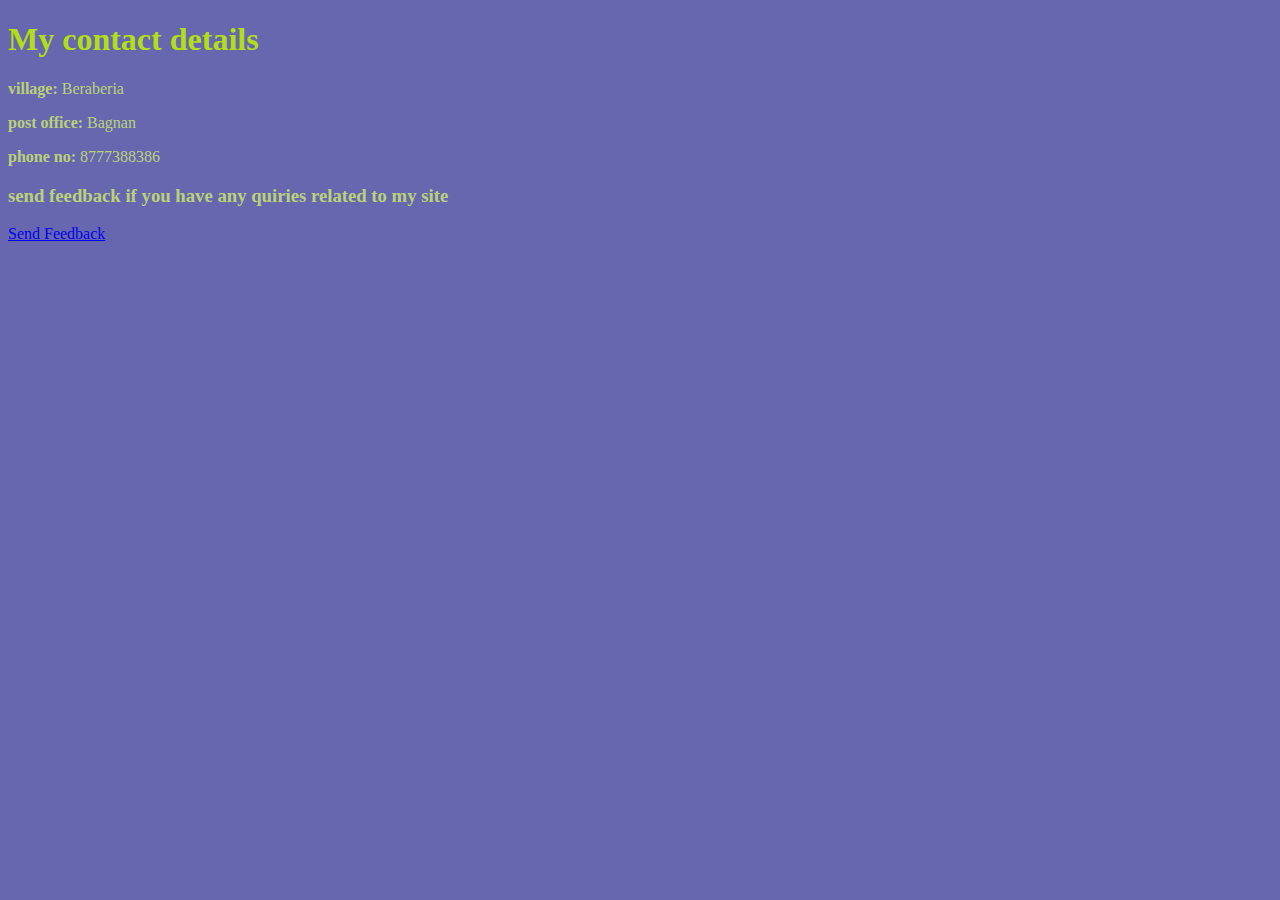
<file: contact-me.html>
<!DOCTYPE html>
<html>

<head>
  <meta charset="utf-8">
  <link rel="stylesheet" href="style.css">
  <title>contact me</title>
</head>

<body>
  <h1>My contact details</h1>
  <p><b>village:</b> Beraberia</p>
  <p><b>post office:</b> Bagnan</p>
  <p><b>phone no:</b> 8777388386</p>

  <!-- <h3>Send e-mail if you want to contact with me via email:</h3>
  <form action="mailto:srijayayan1262000@gmail.com" method="post" enctype=”multipart/form-data” name=”EmailForm”>
  Name:<br>
  <input type="text" name="name"><br>
  E-mail:<br>
  <input type="text" name="mail"><br>
  Comment:<br>
  <input type="text" name="comment" size="50"><br><br>
  <input type="submit" value="Send">
  <input type="reset" value="Reset">
  </form>

  <br>-->

<strong><h3 class="contact">send feedback if you have any quiries related to my site</h3></strong>
 <a href = "mailto:srinjayayan1262000@gmail.com?subject = Feedback&body = Message">
 Send Feedback
 </a>

</body>

</html>
</file>
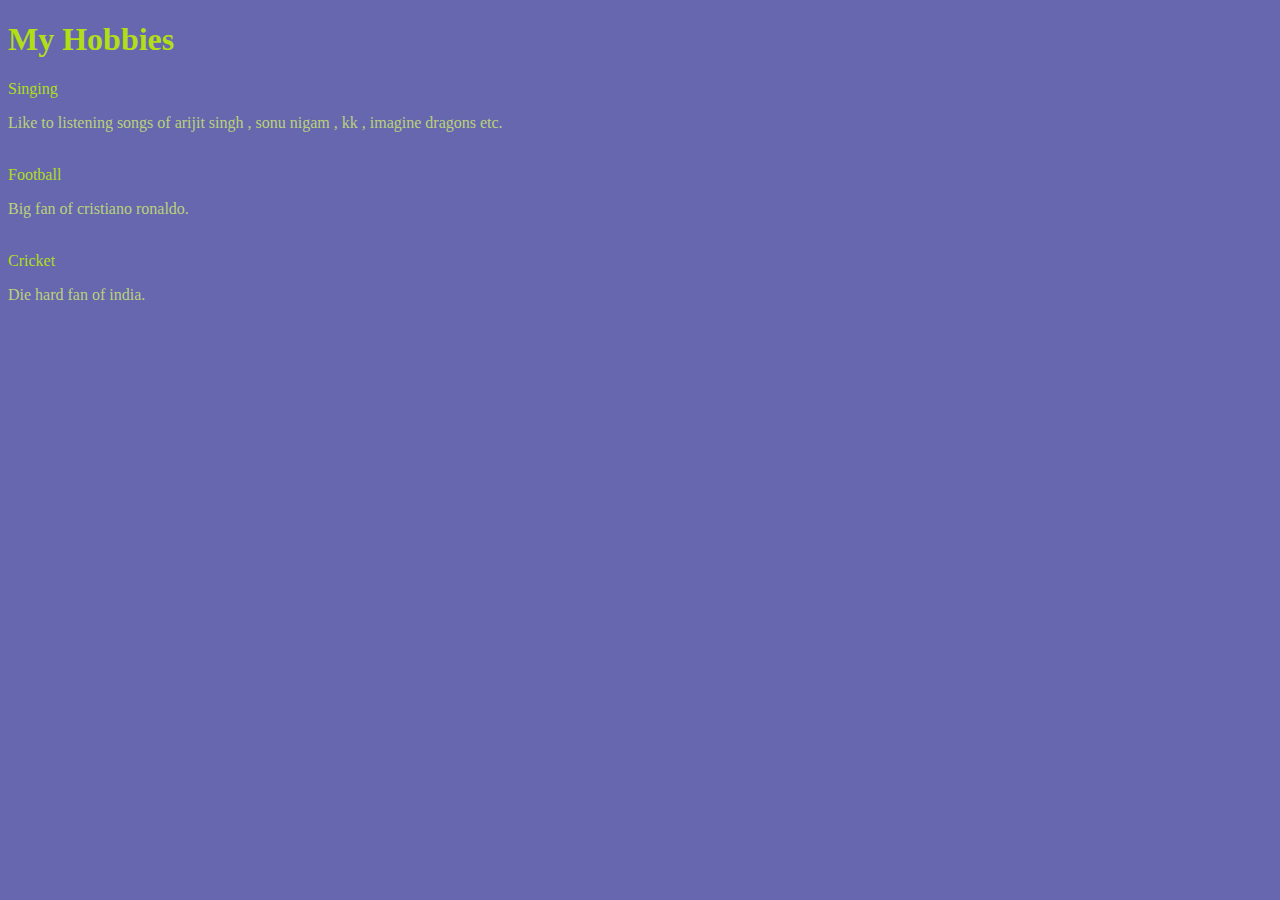
<file: hobbies.html>
<!DOCTYPE html>
<html>
<head>
  <meta charset="utf-8">
  <link rel="stylesheet" href="style.css">
  <h1 style="color:rgba(188, 239, 0, 0.882)">My Hobbies</h1>
</head>

<body>
  <body>

    <li style="color:rgba(188, 239, 0, 0.882)">Singing</li>
    <p>Like to listening songs of arijit singh , sonu nigam , kk , imagine dragons etc.</p>
    <br>
    <li style="color:rgba(188, 239, 0, 0.882)">Football</li>
    <p>Big fan of cristiano ronaldo.</p>
    <br>
    <li style="color:rgba(188, 239, 0, 0.882)">Cricket</li>
    <p>Die hard fan of india.</p>
    <br>
  </ol>
  
</body>

</html>
</file>
<file: style.css>
img{
width: 100%;
  height: 200px;
  background-image: url('img_flowers.jpg');
  background-size: cover;
  border: 1px solid rgb(249, 179, 0);
  border-radius: 50%;
}

body{
background-color: rgba(6, 6, 124, 0.61);
}

.a{
  display:block;
    text-decoration:none;
}

.sch
{
  column-gap: 400px;
}

h1{
  color:rgba(188, 239, 0, 0.882)
}

p{
  color: rgba(200, 225, 111, 0.884)
}
.contact
{
  
  color:  rgba(200, 225, 111, 0.884)
}
</file>
